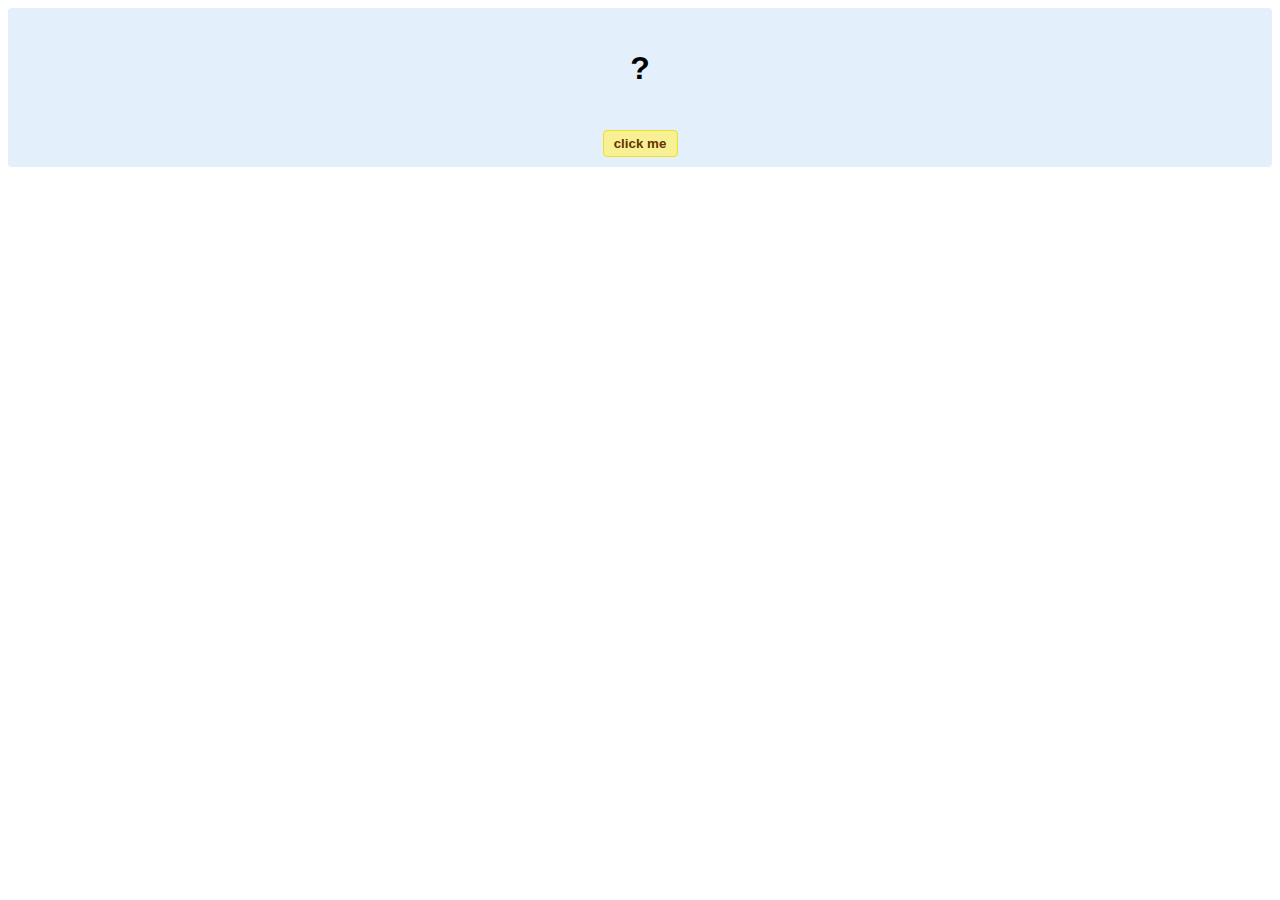
<file: hello-world.html>
<!DOCTYPE html>
<!-- HTML5 Hello world by kirupa - http://www.kirupa.com/html5/getting_your_feet_wet_html5_pg1.htm -->
<html lang="en-us">

<head>
<meta charset="utf-8">
<title>Hello...</title>
<style type="text/css">
#mainContent {
	font-family: Arial, Helvetica, sans-serif;
	font-size: xx-large;
	font-weight: bold;
	background-color: #E3F0FB;
	border-radius: 4px;
	padding: 10px;
	text-align: center;
}
.buttonStyle {
	border-radius: 4px;
	border: thin solid #F0E020;
	padding: 5px;
	background-color: #F8F094;
	font-family: "Segoe UI", Tahoma, Geneva, Verdana, sans-serif;
	font-weight: bold;
	color: #663300;
	width: 75px;
}

.buttonStyle:hover {
	border: thin solid #FFCC00;
	background-color: #FCF9D6;
	color: #996633;
	cursor: pointer;
}
.buttonStyle:active {
	border: thin solid #99CC00;
	background-color: #F5FFD2;
	color: #669900;
	cursor: pointer;
}

</style>
</head>

<body>
<div id="mainContent">
<p id="helloText">?</p>
<button id="clickButton" class="buttonStyle">click me</button>
</div>
<script> 
var myButton = document.getElementById("clickButton");
var myText = document.getElementById("helloText");

myButton.addEventListener('click', doSomething, false)

function doSomething() {
	myText.textContent = "hello, world!";
}
</script>

</body>
</html>
</file>
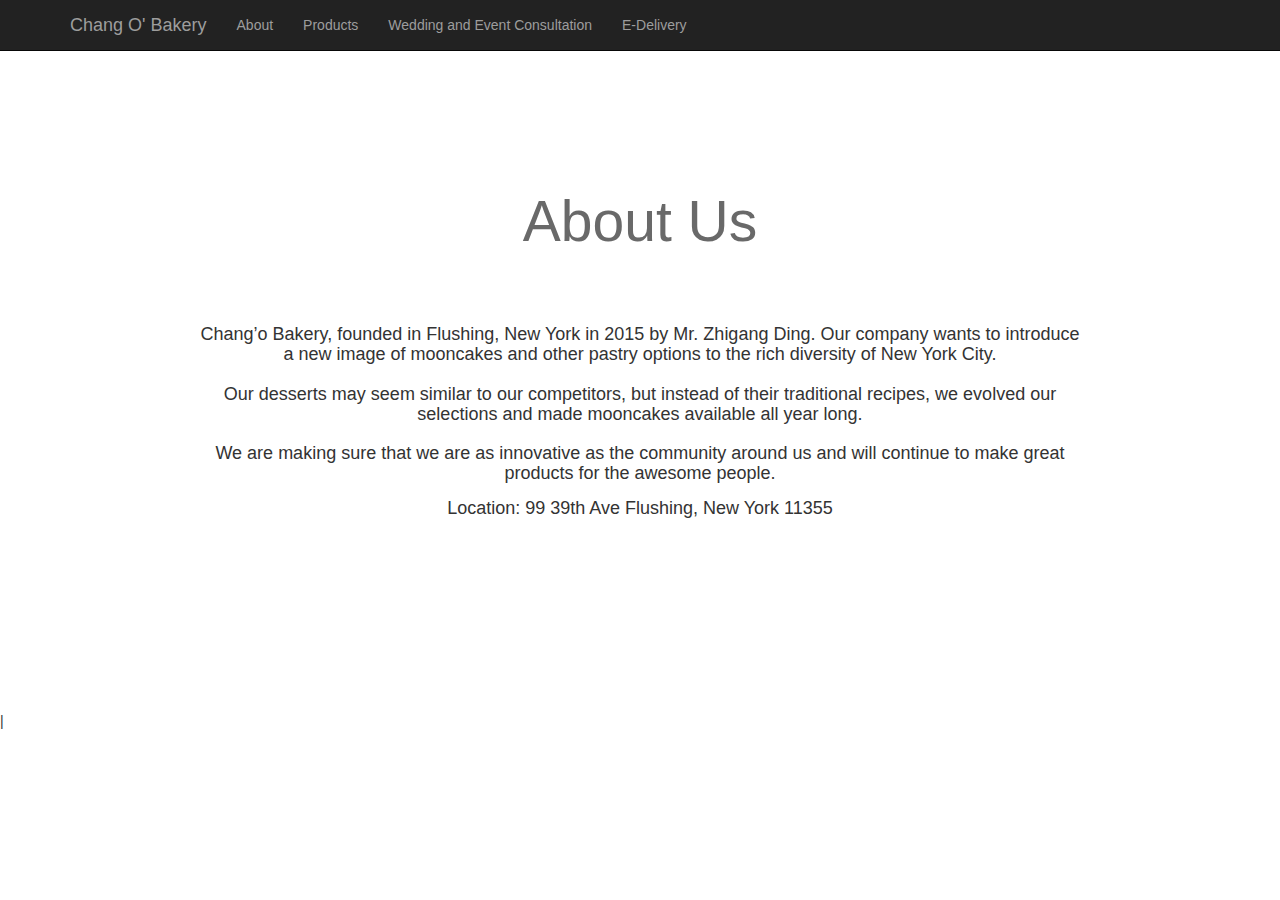
<file: startbootstrap-one-page-wonder-1.0.3/about.html>
<!DOCTYPE html>
<html lang="en">

<head>

    <meta charset="utf-8">
    <meta http-equiv="X-UA-Compatible" content="IE=edge">
    <meta name="viewport" content="width=device-width, initial-scale=1">
    <meta name="description" content="">
    <meta name="author" content="">

    <title>About | Chang’o Bakery</title>

    <!-- Bootstrap Core CSS -->
    <link href="css/bootstrap.min.css" rel="stylesheet">

    <!-- Custom CSS -->
    <link href="css/one-page-wonder.css" rel="stylesheet">

    <!-- HTML5 Shim and Respond.js IE8 support of HTML5 elements and media queries -->
    <!-- WARNING: Respond.js doesn't work if you view the page via file:// -->
    <!--[if lt IE 9]>
        <script src="https://oss.maxcdn.com/libs/html5shiv/3.7.0/html5shiv.js"></script>
        <script src="https://oss.maxcdn.com/libs/respond.js/1.4.2/respond.min.js"></script>
    <![endif]-->

</head>

<body>

    <!-- Navigation -->
    <nav class="navbar navbar-inverse navbar-fixed-top" role="navigation">
        <div class="container">
            <!-- Brand and toggle get grouped for better mobile display -->
            <div class="navbar-header">
                <button type="button" class="navbar-toggle" data-toggle="collapse" data-target="#bs-example-navbar-collapse-1">
                    <span class="sr-only">Toggle navigation</span>
                    <span class="icon-bar"></span>
                    <span class="icon-bar"></span>
                    <span class="icon-bar"></span>
                </button>
                <a class="navbar-brand" href="index.html">Chang O' Bakery</a>
            </div>
            <!-- Collect the nav links, forms, and other content for toggling -->
            <div class="collapse navbar-collapse" id="bs-example-navbar-collapse-1">
                <ul class="nav navbar-nav">
                    <li>
                        <a href="#">About</a>
                    </li>
                    <li>
                        <a href="products.html">Products</a>
                    </li>
                    <li>
                        <a href="wedding.html">Wedding and Event Consultation</a>
                    </li>
                    <li>
                        <a href="delivery.html">E-Delivery</a>
                    </li>
                    
                </ul>
            </div>
            <!-- /.navbar-collapse -->
        </div>
        <!-- /.container -->
    </nav>
    
    <!-- Full Width Image Header -->
    <header class="header-image ">
        <div class="headline">
            <div>
                <h2 class="center">
                    
                    <div class="noDecor elbowRoom pointer">About Us</div>
                    
                    <br> 
                    
                    <p class="smallerText moreMargin">Chang’o Bakery, founded in Flushing, New York in 2015 by Mr. Zhigang Ding. Our company wants to introduce a new image of mooncakes and other pastry options to the rich diversity of New York City.<br><br>Our desserts may seem similar to our competitors, but instead of their traditional recipes, we evolved our selections and made mooncakes available all year long. <br><br>We are making sure that we are as innovative as the community around us and will continue to make great products for the awesome people.</p>
                    
                    <p class="smallerText">Location: 99 39th Ave
Flushing, New York 11355</p>
                    <br>
                </h2>
                    
            </div>
        </div>
    </header>

    <!-- Page Content -->
    <!--<div class="container">-->

    <!--    <hr class="featurette-divider">-->

       
    <!-- /.container -->
    
    

    <!-- jQuery -->
    <script src="js/jquery.js"></script>

    <!-- Bootstrap Core JavaScript -->
    <script src="js/bootstrap.min.js"></script>
    
    <!--<section class="contact stacked">-->
    <!--    <a href=”http://www.twitter.com” target="_blank">-->
    <!--        <img src="https://github.com/zak1019010/zak1019010.github.io/blob/master/HTML-CSS-master/images/twitter.png?raw=true" >-->
    <!--    </a>-->
        
    <!--    <a href=”http://www.facebook.com” target="_blank">-->
    <!--        <img src="https://github.com/zak1019010/zak1019010.github.io/blob/master/HTML-CSS-master/images/facebook.png?raw=true">-->
    <!--    </a>-->
        
    <!--    <a href="mailto:someone@example.com">-->
    <!--        <img src="https://github.com/zak1019010/zak1019010.github.io/blob/master/HTML-CSS-master/images/email.png?raw=true">-->
    <!--    </a>-->
        
    <!--     <p>&#169; Chang’o Bakery 2015 | 646.696.0190 | info@changobakery.com-->
    <!--    </p>-->
    <!--</section>-->
</body>

</html>
|
</file>
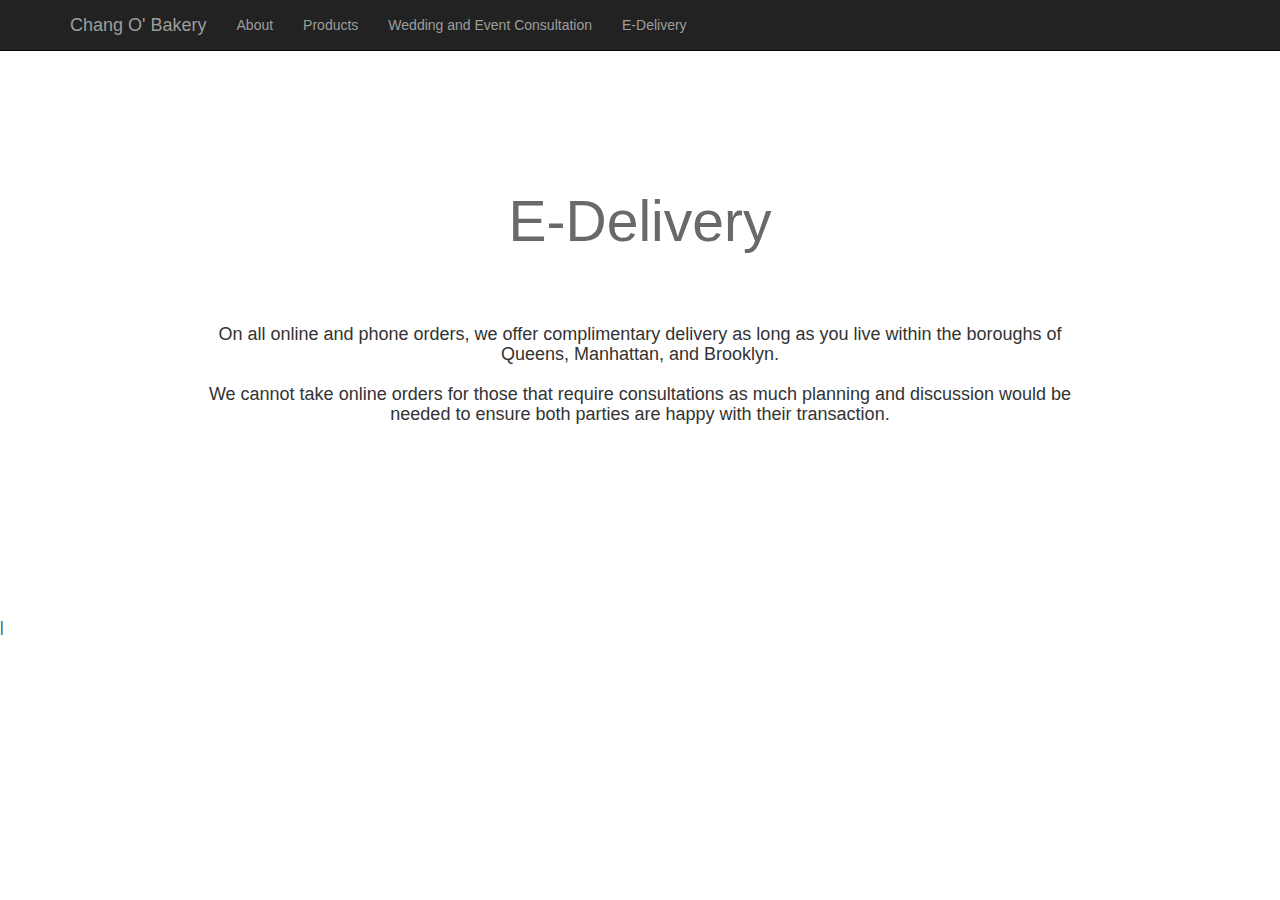
<file: startbootstrap-one-page-wonder-1.0.3/delivery.html>
<!DOCTYPE html>
<html lang="en">

<head>

    <meta charset="utf-8">
    <meta http-equiv="X-UA-Compatible" content="IE=edge">
    <meta name="viewport" content="width=device-width, initial-scale=1">
    <meta name="description" content="">
    <meta name="author" content="">

    <title>E-Delivery | Chang’o Bakery</title>

    <!-- Bootstrap Core CSS -->
    <link href="css/bootstrap.min.css" rel="stylesheet">

    <!-- Custom CSS -->
    <link href="css/one-page-wonder.css" rel="stylesheet">

    <!-- HTML5 Shim and Respond.js IE8 support of HTML5 elements and media queries -->
    <!-- WARNING: Respond.js doesn't work if you view the page via file:// -->
    <!--[if lt IE 9]>
        <script src="https://oss.maxcdn.com/libs/html5shiv/3.7.0/html5shiv.js"></script>
        <script src="https://oss.maxcdn.com/libs/respond.js/1.4.2/respond.min.js"></script>
    <![endif]-->

</head>

<body>

    <!-- Navigation -->
    <nav class="navbar navbar-inverse navbar-fixed-top" role="navigation">
        <div class="container">
            <!-- Brand and toggle get grouped for better mobile display -->
            <div class="navbar-header">
                <button type="button" class="navbar-toggle" data-toggle="collapse" data-target="#bs-example-navbar-collapse-1">
                    <span class="sr-only">Toggle navigation</span>
                    <span class="icon-bar"></span>
                    <span class="icon-bar"></span>
                    <span class="icon-bar"></span>
                </button>
                <a class="navbar-brand" href="index.html">Chang O' Bakery</a>
            </div>
            <!-- Collect the nav links, forms, and other content for toggling -->
            <div class="collapse navbar-collapse" id="bs-example-navbar-collapse-1">
                <ul class="nav navbar-nav">
                    <li>
                        <a href="about.html">About</a>
                    </li>
                    <li>
                        <a href="products.html">Products</a>
                    </li>
                    <li>
                        <a href="wedding.html">Wedding and Event Consultation</a>
                    </li>
                    <li>
                        <a href="delivery.html">E-Delivery</a>
                    </li>
                    
                </ul>
            </div>
            <!-- /.navbar-collapse -->
        </div>
        <!-- /.container -->
    </nav>
    
    <!-- Full Width Image Header -->
    <header class="header-image ">
        <div class="headline">
            <div>
                <h2 class="center">
                    <div class="noDecor elbowRoom pointer">E-Delivery</div>
                    <br>
                    <p class="smallerText moreMargin">On all online and phone orders, we offer complimentary delivery as long as you live within the boroughs of Queens, Manhattan, and Brooklyn. <br><br> We cannot take online orders for those that require consultations as much planning and discussion would be needed to ensure both parties are happy with their transaction.</p>
                    
                    <br>
                </h2>
                    
            </div>
        </div>
    </header>

    <!-- Page Content -->
    <!--<div class="container">-->

    <!--    <hr class="featurette-divider">-->

       
    <!-- /.container -->
    
    

    <!-- jQuery -->
    <script src="js/jquery.js"></script>

    <!-- Bootstrap Core JavaScript -->
    <script src="js/bootstrap.min.js"></script>
    
    <!--<section class="contact stacked">-->
    <!--    <a href=”http://www.twitter.com” target="_blank">-->
    <!--        <img src="https://github.com/zak1019010/zak1019010.github.io/blob/master/HTML-CSS-master/images/twitter.png?raw=true" >-->
    <!--    </a>-->
        
    <!--    <a href=”http://www.facebook.com” target="_blank">-->
    <!--        <img src="https://github.com/zak1019010/zak1019010.github.io/blob/master/HTML-CSS-master/images/facebook.png?raw=true">-->
    <!--    </a>-->
        
    <!--    <a href="mailto:someone@example.com">-->
    <!--        <img src="https://github.com/zak1019010/zak1019010.github.io/blob/master/HTML-CSS-master/images/email.png?raw=true">-->
    <!--    </a>-->
        
    <!--     <p>&#169; Chang’o Bakery 2015 | 646.696.0190 | info@changobakery.com-->
    <!--    </p>-->
    <!--</section>-->
</body>

</html>
|
</file>
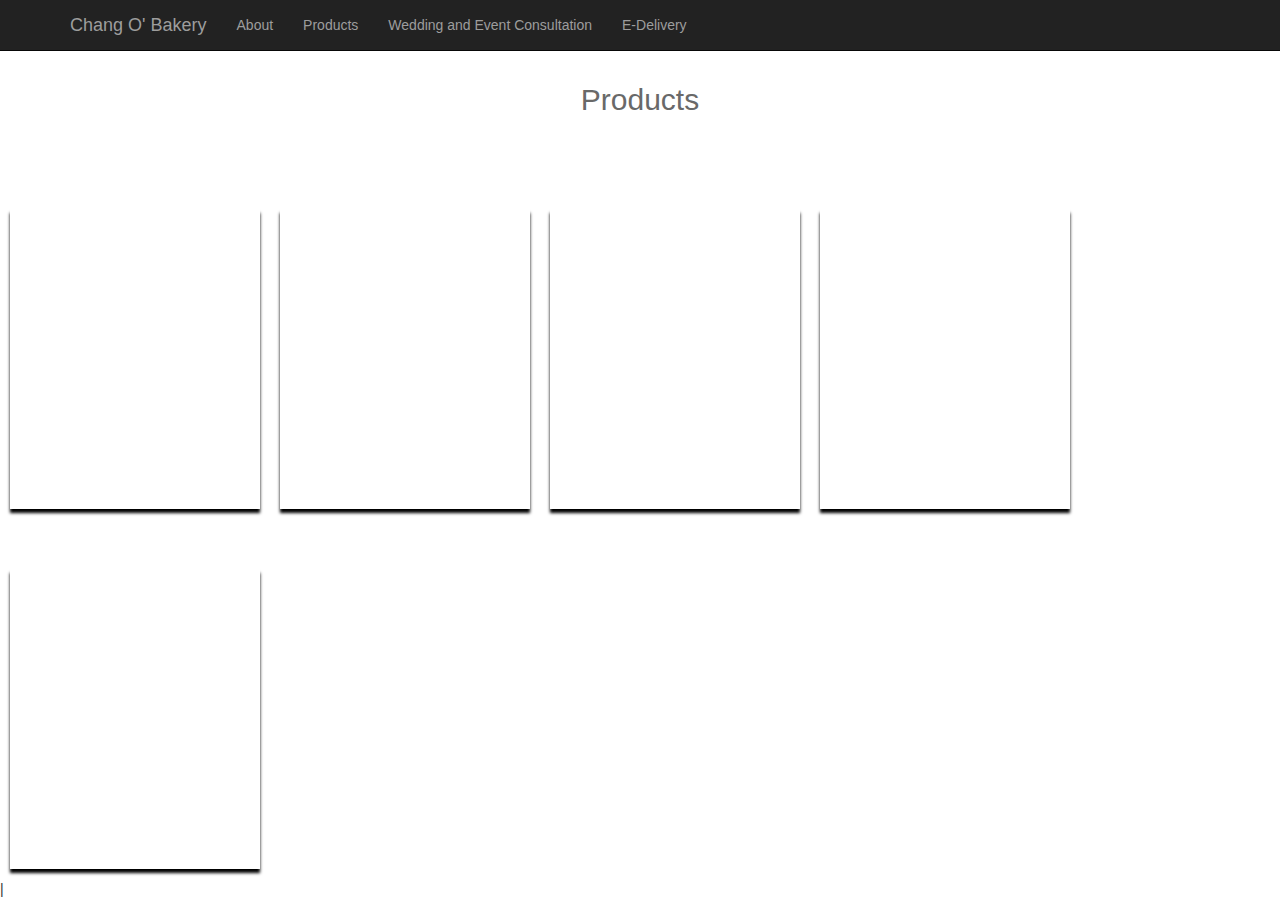
<file: startbootstrap-one-page-wonder-1.0.3/products.html>
<!DOCTYPE html>
<html lang="en">

<head>

    <meta charset="utf-8">
    <meta http-equiv="X-UA-Compatible" content="IE=edge">
    <meta name="viewport" content="width=device-width, initial-scale=1">
    <meta name="description" content="">
    <meta name="author" content="">

    <title>Products | Chang’o Bakery</title>

    <!-- Bootstrap Core CSS -->
    <link href="css/bootstrap.min.css" rel="stylesheet">

    <!-- Custom CSS -->
    <link href="css/one-page-wonder.css" rel="stylesheet">

    <!-- HTML5 Shim and Respond.js IE8 support of HTML5 elements and media queries -->
    <!-- WARNING: Respond.js doesn't work if you view the page via file:// -->
    <!--[if lt IE 9]>
        <script src="https://oss.maxcdn.com/libs/html5shiv/3.7.0/html5shiv.js"></script>
        <script src="https://oss.maxcdn.com/libs/respond.js/1.4.2/respond.min.js"></script>
    <![endif]-->

</head>

<body class="scrollAllowed">

    <!-- Navigation -->
    <nav class="navbar navbar-inverse navbar-fixed-top" role="navigation">
        <div class="container">
            <!-- Brand and toggle get grouped for better mobile display -->
            <div class="navbar-header">
                <button type="button" class="navbar-toggle" data-toggle="collapse" data-target="#bs-example-navbar-collapse-1">
                    <span class="sr-only">Toggle navigation</span>
                    <span class="icon-bar"></span>
                    <span class="icon-bar"></span>
                    <span class="icon-bar"></span>
                </button>
                <a class="navbar-brand" href="index.html">Chang O' Bakery</a>
            </div>
            <!-- Collect the nav links, forms, and other content for toggling -->
            <div class="collapse navbar-collapse" id="bs-example-navbar-collapse-1">
                <ul class="nav navbar-nav">
                    <li>
                        <a href="about.html">About</a>
                    </li>
                    <li>
                        <a href="products.html">Products</a>
                    </li>
                    <li>
                        <a href="wedding.html">Wedding and Event Consultation</a>
                    </li>
                    <li>
                        <a href="delivery.html">E-Delivery</a>
                    </li>
                    
                </ul>
            </div>
            <!-- /.navbar-collapse -->
        </div>
        <!-- /.container -->
    </nav>
    
    <!-- Full Width Image Header -->
    <header class="header-image">
        <div class="bg">
            <div>
                <h2 class="center ">
                    <br>
                    
                    <a href="#" class="noDecor elbowRoom ">Products</a>
                    <br>
                    <br>
                </h2>
            </div>
        </div>
        
        <div class="row container-fluid productImages">
            <div class="block">
                <p class="smallerText grid col-sm-4 center bg img1 ">
                    <br>
                    <b class="onlyText">Mooncakes of the Four Seasons</b>
                    <br>
                    <br>
                    <span class = "xtraSmallerText onlyText">$5.60 individual: $20 box<br>Mooncakes representing the four seasons with ingredients representing each season respectively</span>
        
                </p>
                    
                <p class="smallerText grid col-sm-4 center img2 bg">
                    <br>
                    <b>Miniature Mooncakes</b>
                    <br>
                    <br>
                    <br>
                    <span class="xtraSmallerText">$2.50 individual: $9 box<br>Miniature mooncakes with either a lotus seed or red bean filling. A taste of Asian culture.</span>
                </p>
                
                <p class="smallerText grid col-sm-4 center img3 bg">
                    <br>
                    <b>Fresh Cream Cakes</b>
                    <br>
                    <br>
                    <span class="xtraSmallerText">6 inches: $10, 9 inches: $15<br>Cake, cream, and a variety of fruit choices combined in a treat that’s twice as delectable as the sum of its parts. </span>
                </p>
            </div>
            
            <div class="block">
                
                <p class="smallerText grid grid col-sm-4 center img4 bg">
                    <b>Mousse Cakes</b>
                    <br>
                    <span class="xtraSmallerText">6 inches: $15, 9 inches: $20<br>These cakes are as pleasing to the eye as they are to the sweet tooth. <br>Our multi-layered mousse cakes provides for a powerful punch of explosive flavors from mixed fruits to heavenly melts of chocolate.</span>
                </p>
                
                <p class="smallerText grid grid col-sm-4 center img5 bg">
                    <b>Bread</b>
                    <br>
                    <span class="xtraSmallerText">In store purchases only to ensure its fresh quality<br>Our bread are is made twice a day every week for as long as our company is open.<br> We use fresh ingredients from either local or farmer markets to achieve the best tastes in our products
                    </span>
                </p>
            </div>
        </div>
    </header>

    <!-- Page Content -->
    <!--<div class="container">-->

    <!--    <hr class="featurette-divider">-->

       
    <!-- /.container -->
    
    

    <!-- jQuery -->
    <script src="js/jquery.js"></script>

    <!-- Bootstrap Core JavaScript -->
    <script src="js/bootstrap.min.js"></script>
    
    <!--<section class="contact stacked">-->
    <!--    <a href=”http://www.twitter.com” target="_blank">-->
    <!--        <img src="https://github.com/zak1019010/zak1019010.github.io/blob/master/HTML-CSS-master/images/twitter.png?raw=true" >-->
    <!--    </a>-->
        
    <!--    <a href=”http://www.facebook.com” target="_blank">-->
    <!--        <img src="https://github.com/zak1019010/zak1019010.github.io/blob/master/HTML-CSS-master/images/facebook.png?raw=true">-->
    <!--    </a>-->
        
    <!--    <a href="mailto:someone@example.com">-->
    <!--        <img src="https://github.com/zak1019010/zak1019010.github.io/blob/master/HTML-CSS-master/images/email.png?raw=true">-->
    <!--    </a>-->
        
    <!--     <p>&#169; Chang’o Bakery 2015 | 646.696.0190 | info@changobakery.com-->
    <!--    </p>-->
    <!--</section>-->
</body>

</html>
|
</file>
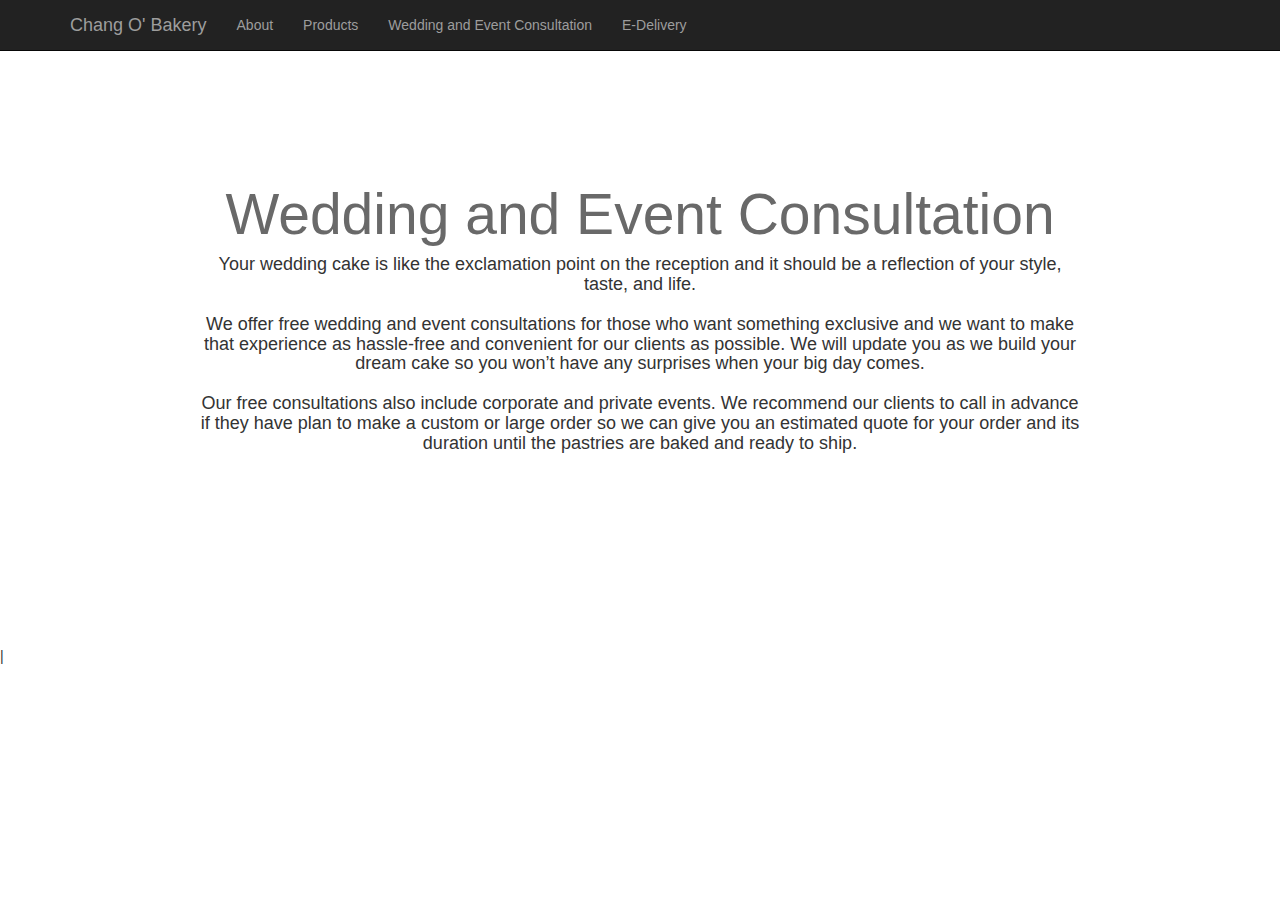
<file: startbootstrap-one-page-wonder-1.0.3/wedding.html>
<!DOCTYPE html>
<html lang="en">

<head>

    <meta charset="utf-8">
    <meta http-equiv="X-UA-Compatible" content="IE=edge">
    <meta name="viewport" content="width=device-width, initial-scale=1">
    <meta name="description" content="">
    <meta name="author" content="">

    <title>Weddings | Chang’o Bakery</title>

    <!-- Bootstrap Core CSS -->
    <link href="css/bootstrap.min.css" rel="stylesheet">

    <!-- Custom CSS -->
    <link href="css/one-page-wonder.css" rel="stylesheet">

    <!-- HTML5 Shim and Respond.js IE8 support of HTML5 elements and media queries -->
    <!-- WARNING: Respond.js doesn't work if you view the page via file:// -->
    <!--[if lt IE 9]>
        <script src="https://oss.maxcdn.com/libs/html5shiv/3.7.0/html5shiv.js"></script>
        <script src="https://oss.maxcdn.com/libs/respond.js/1.4.2/respond.min.js"></script>
    <![endif]-->

</head>

<body>

    <!-- Navigation -->
    <nav class="navbar navbar-inverse navbar-fixed-top" role="navigation">
        <div class="container">
            <!-- Brand and toggle get grouped for better mobile display -->
            <div class="navbar-header">
                <button type="button" class="navbar-toggle" data-toggle="collapse" data-target="#bs-example-navbar-collapse-1">
                    <span class="sr-only">Toggle navigation</span>
                    <span class="icon-bar"></span>
                    <span class="icon-bar"></span>
                    <span class="icon-bar"></span>
                </button>
                <a class="navbar-brand" href="index.html">Chang O' Bakery</a>
            </div>
            <!-- Collect the nav links, forms, and other content for toggling -->
            <div class="collapse navbar-collapse" id="bs-example-navbar-collapse-1">
                <ul class="nav navbar-nav">
                    <li>
                        <a href="about.html">About</a>
                    </li>
                    <li>
                        <a href="products.html">Products</a>
                    </li>
                    <li>
                        <a href="wedding.html">Wedding and Event Consultation</a>
                    </li>
                    <li>
                        <a href="delivery.html">E-Delivery</a>
                    </li>
                    
                </ul>
            </div>
            <!-- /.navbar-collapse -->
        </div>
        <!-- /.container -->
    </nav>
    
    <!-- Full Width Image Header -->
    <header class="header-image ">
        <div class="headline">
            <div>
                <h2 class="center topMargin">
                    <br>
                    <div class="noDecor elbowRoom pointer">Wedding and Event Consultation</div>
                    
    
                    
                    <p class="smallerText moreMargin">Your wedding cake is like the exclamation point on the reception and it should be a reflection of your style, taste, and life. <br><br>We offer free wedding and event consultations for those who want something exclusive and we want to make that experience as hassle-free and convenient for our clients as possible. We will update you as we build your dream cake so you won’t have any surprises when your big day comes.  <br><br>Our free consultations also include corporate and private events. We recommend our clients to call in advance if they have plan to make a custom or large order so we can give you an estimated quote for your order and its duration until the pastries are baked and ready to ship. </p>
                    <br>
                </h2>
                    
            </div>
        </div>
    </header>

    <!-- Page Content -->
    <!--<div class="container">-->

    <!--    <hr class="featurette-divider">-->

       
    <!-- /.container -->
    
    

    <!-- jQuery -->
    <script src="js/jquery.js"></script>

    <!-- Bootstrap Core JavaScript -->
    <script src="js/bootstrap.min.js"></script>
    
    <!--<section class="contact stacked">-->
    <!--    <a href=”http://www.twitter.com” target="_blank">-->
    <!--        <img src="https://github.com/zak1019010/zak1019010.github.io/blob/master/HTML-CSS-master/images/twitter.png?raw=true" >-->
    <!--    </a>-->
        
    <!--    <a href=”http://www.facebook.com” target="_blank">-->
    <!--        <img src="https://github.com/zak1019010/zak1019010.github.io/blob/master/HTML-CSS-master/images/facebook.png?raw=true">-->
    <!--    </a>-->
        
    <!--    <a href="mailto:someone@example.com">-->
    <!--        <img src="https://github.com/zak1019010/zak1019010.github.io/blob/master/HTML-CSS-master/images/email.png?raw=true">-->
    <!--    </a>-->
        
    <!--     <p>&#169; Chang’o Bakery 2015 | 646.696.0190 | info@changobakery.com-->
    <!--    </p>-->
    <!--</section>-->
</body>

</html>
|
</file>
<file: startbootstrap-one-page-wonder-1.0.3/css/one-page-wonder.css>
body{
    margin-top: 50px; /* Required padding for .navbar-fixed-top. Remove if using .navbar-static-top. Change if height of navigation changes. */
    background: url("http://67.media.tumblr.com/eee39a8e1793ff44f048b86513ca8704/tumblr_odhadoJVQ41velb0zo1_1280.jpg") no-repeat center center fixed;
        -webkit-background-size: cover;
        moz-background-size: cover;
        -o-background-size: cover;
    background-repeat: no-repeat;
    /*background-size:cover;*/
    overflow-y:hidden;
    overflow-x:hidden;
}

.elbowRoom{
    margin-left:15px;
    margin-right:15px;
}

.center{
    text-align:center;
}

.contact{
    margin-top: 50px; /* Required padding for .navbar-fixed-top. Remove if using .navbar-static-top. Change if height of navigation changes. */
    background-image: url("http://www.the350degreeoven.com/wp-content/uploads/2012/09/DSC_1671fix.jpg") no-repeat center center fixed;
    height: 100%;
    background-position: center;
    background-size:cover;
    overflow-y:hidden;
    overflow-x:hidden;
}
.product{
    margin-top: 50px; /* Required padding for .navbar-fixed-top. Remove if using .navbar-static-top. Change if height of navigation changes. */
    background-image: url("http://www.jetlagged.org/wp-content/uploads/2010/09/mooncakes.jpg");
    height: 100%;
    background-position: center;
    background-size:cover;
    overflow-y:hidden;
    overflow-x:hidden;
}
.about{
    margin-top: 50px; /* Required padding for .navbar-fixed-top. Remove if using .navbar-static-top. Change if height of navigation changes. */
    background-image: url("http://www.the350degreeoven.com/wp-content/uploads/2012/09/DSC_1671fix.jpg");
    height: 100%;
    background-position: center;
    background-size:cover;
    overflow-y:hidden;
    overflow-x:hidden;
}
.noDecor:hover{ 
    text-decoration:none;
    color:black;
}

.noDecor{
    text-decoration:none;
    color:#696969;
}
.stacked {
	padding: 30px 50px;
}
.contact {
    text-align: center;
    color: #fff;
   /*background: url(images/dark_embroidery.png); */
   background-color: #222222;
}
.contact img {
	width: 50px;
	margin-left: 15px;
	margin-right: 15px;
	border-radius: 50%;
	border: 5px white dotted;
}

.contact img:hover {
	opacity: 0.9;
}

.smallerText{
    font-size:18px;
    margin: 15px 35px 0px 35px;
}

/*Jo*/
.topMargin{
    margin-top:-50px;
}

.bg{
    background: #fff;
    background: rgba(255,255,255,0.9);
}

.grid{
    width:250px;
    height:300px;
    box-shadow: 0px 4px 3px #000;
    text-align:center;
    margin:50px 10px 10px 10px;
}

.grid2{
    width:250px;
    height:300px;
    margin:10px 10px 10px 10px;
}

.xtraSmallerText{
    font-size:18px;
}


.img1:hover{
    background: #fff;
    background: rgba(255,255,255,0.9);
    color:inherit;
    
}

.img1{
    color:#696969;
    color: rgba(255,255,255,0.0);
    background-image:url("https://41.media.tumblr.com/981bacea1bf13c1c274d5659582e41e7/tumblr_nvwl35c7jT1tumtzlo1_1280.jpg");
    background-position:center;
    background-size:cover;
    background-repeat:no-repeat;
    
}

.img2:hover{
    background: #fff;
    background: rgba(255,255,255,0.9);
    color:inherit;
    
}


.img2{
    color:#696969;
    color: rgba(255,255,255,0.0);
    background-image:url("https://41.media.tumblr.com/5da13e444b83e573534d45b277b16186/tumblr_nvwl35c7jT1tumtzlo5_1280.jpg");
    background-position:center;
    background-size:cover;
    background-repeat:no-repeat;
}

.img3:hover{
    background: #fff;
    background: rgba(255,255,255,0.9);
    color:inherit;
    
}


.img3{
    color:#696969;
    color: rgba(255,255,255,0.0);
    background-image:url("https://41.media.tumblr.com/78f8ab71556c923d294baf25d70a0d4e/tumblr_nvwl35c7jT1tumtzlo2_500.jpg");
    background-position:center;
    background-size:cover;
    background-repeat:no-repeat;
}

.img4:hover{
    background: #fff;
    background: rgba(255,255,255,0.9);
    color:inherit;
    
}


.img4{
    color:#696969;
    color: rgba(255,255,255,0.0);
    background-image:url("https://40.media.tumblr.com/bc26e7009283b408908b275dcdb6861a/tumblr_nvwl35c7jT1tumtzlo3_1280.jpg");
    background-position:center;
    background-size:cover;
    background-repeat:no-repeat;
}


.img5:hover{
    background: #fff;
    background: rgba(255,255,255,0.9);
    color:inherit;
    
}


.img5{
    color:#696969;
    color: rgba(255,255,255,0.0);
    background-image:url("https://41.media.tumblr.com/c3870d361ba821fd504241feba3e60be/tumblr_nvwl35c7jT1tumtzlo4_1280.jpg");
    background-position:center;
    background-size:cover;
    background-repeat:no-repeat;
}

.moreMargin{
    margin-left: 200px;
    margin-right: 200px;
    margin-top:10px;
}

.pointer{
    cursor:pointer;
}
/*.topContainer{*/
/*    border: white dotted 1px;*/
/*}*/

/*.block{*/
/*    display:block;*/
/*}*/


/*.header-image {*/
/*    display: block;*/
/*    width: 100%;*/
/*    text-align: center;*/
/*    background: url('http://placehold.it/1900x500') no-repeat center center scroll;*/
/*    -webkit-background-size: cover;*/
/*    -moz-background-size: cover;*/
/*    background-size: cover;*/
/*    -o-background-size: cover;*/
/*}*/

.headline {
    padding: 120px 0;
}

.headline h1 {
    font-size: 130px;
    background: #fff;
    background: rgba(255,255,255,0.9);
}

.headline h2 {
    font-size: 57px;
    background: #fff;
    background: rgba(255,255,255,0.9);
}
.headline2 {
    padding: 120px 0;
}

.headline2 h1 {
    font-size: 130px;
    background: #fff;
    background: rgba(255,255,255,0.9);
}

.headline2 h2 {
    font-size: 57px;
    background: #fff;
    background: rgba(255,255,255,0.9);
}

.featurette-divider {
    margin: 80px 0;
}

.featurette {
    overflow: hidden;
}

.featurette-image.pull-left {
    margin-right: 40px;
}

.featurette-image.pull-right {
    margin-left: 40px;
}

.featurette-heading {
    font-size: 50px;
}

/*footer {*/
/*    margin: 50px 0;*/
/*}*/


@media(max-width:1200px) {
    .headline h1 {
        font-size: 140px;
    }

    .headline h2 {
        font-size: 63px;
    }

    .featurette-divider {
        margin: 50px 0;
    }

    .featurette-image.pull-left {
        margin-right: 20px;
    }

    .featurette-image.pull-right {
        margin-left: 20px;
    }

    .featurette-heading {
        font-size: 35px;
    }
}

@media(max-width:991px) {
    .headline h1 {
        font-size: 105px;
    }

    .headline h2 {
        font-size: 50px;
    }

    .featurette-divider {
        margin: 40px 0;
    }

    .featurette-image {
        max-width: 50%;
    }

    .featurette-image.pull-left {
        margin-right: 10px;
    }

    .featurette-image.pull-right {
        margin-left: 10px;
    }

    .featurette-heading {
        font-size: 30px;
    }
}

@media(max-width:768px) {
    .container {
        margin: 0 15px;
    }

    .featurette-divider {
        margin: 40px 0;
    }

    .featurette-heading {
        font-size: 25px;
    }
}

@media(max-width:668px) {
    .headline h1 {
        font-size: 70px;
    }

    .headline h2 {
        font-size: 32px;
    }

    .featurette-divider {
        margin: 30px 0;
    }
}

@media(max-width:640px) {
    .headline {
        padding: 100px 0 100px 0;
    }

    .headline h1 {
        font-size: 60px;
    }

    .headline h2 {
        font-size: 30px;
    }
}

@media(max-width:375px) {
    .featurette-divider {
        margin: 10px 0;
    }

    .featurette-image {
        max-width: 100%;
    }

    .featurette-image.pull-left {
        margin-right: 0;
        margin-bottom: 10px;
    }

    .featurette-image.pull-right {
        margin-bottom: 10px;
        margin-left: 0;
    }
}
</file>
